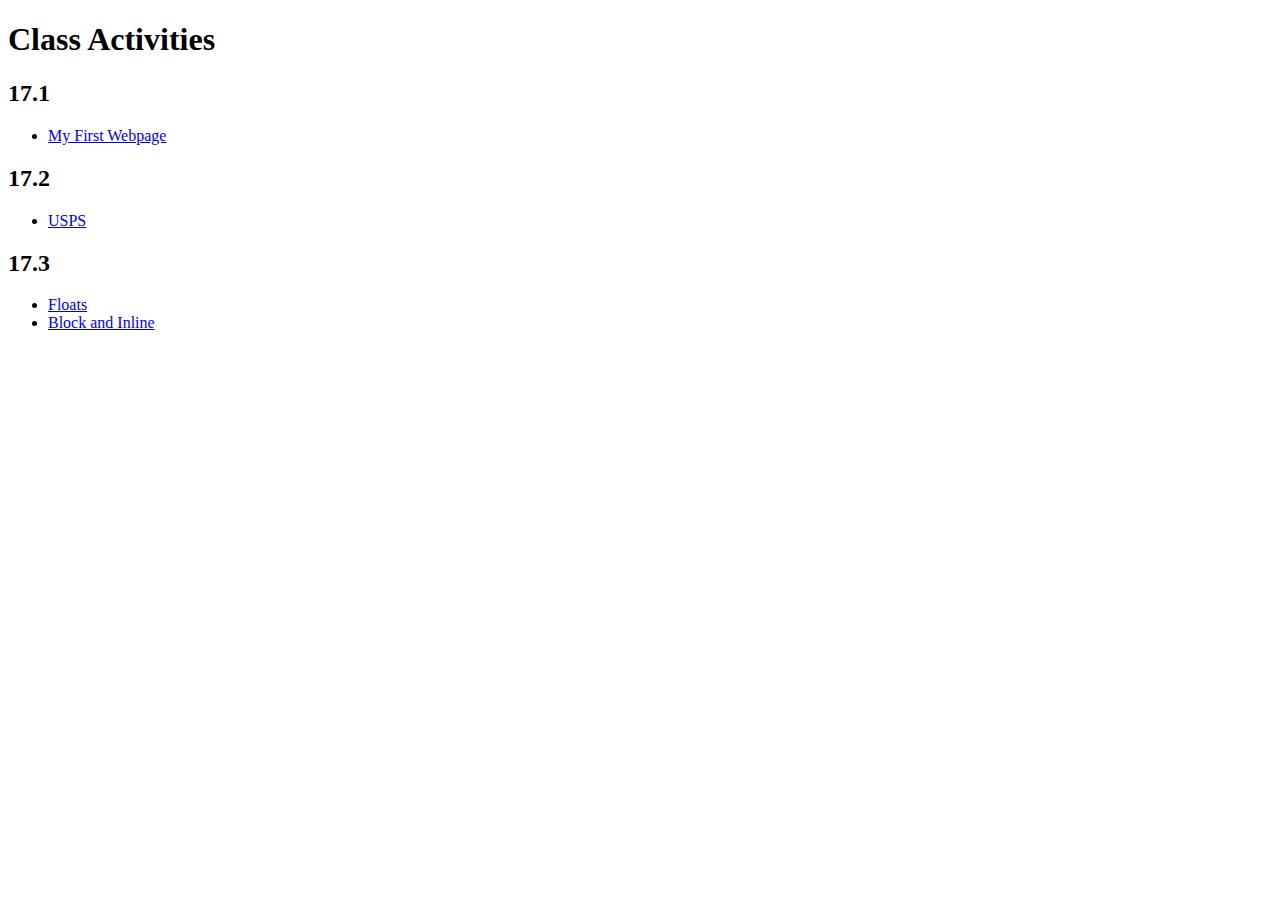
<file: 19.1/index.html>
<!DOCTYPE html>
<html lang="en">
<head>
    <meta charset="UTF-8">
    <meta http-equiv="X-UA-Compatible" content="IE=edge">
    <meta name="viewport" content="width=device-width, initial-scale=1.0">
    <title>Class Activities Homepage</title>
</head>
<body>
    <h1> Class Activities</h1>

    <h2>17.1</h2>
    <ul>
        <li><a href="17.1/index.html">My First Webpage</a></li>

    </ul>
    <h2>17.2</h2>
    <ul>
        <li><a href="../class-activities-gwu/17.2/04_Add-A-Custom-Font/unsolved/index.html">USPS</a></li>

    </ul>
    <h2>17.3</h2>
    <ul>
        <li><a href="17.3_activities/01_Positioning_Elements/1_floats/unsolved/index.html">Floats</a></li>
        <li><a href="17.3_activities/01_Positioning_Elements/2_block_and_inline_elements/unsolved/index.html">Block and Inline</a></li>





</body>
</html>
</file>
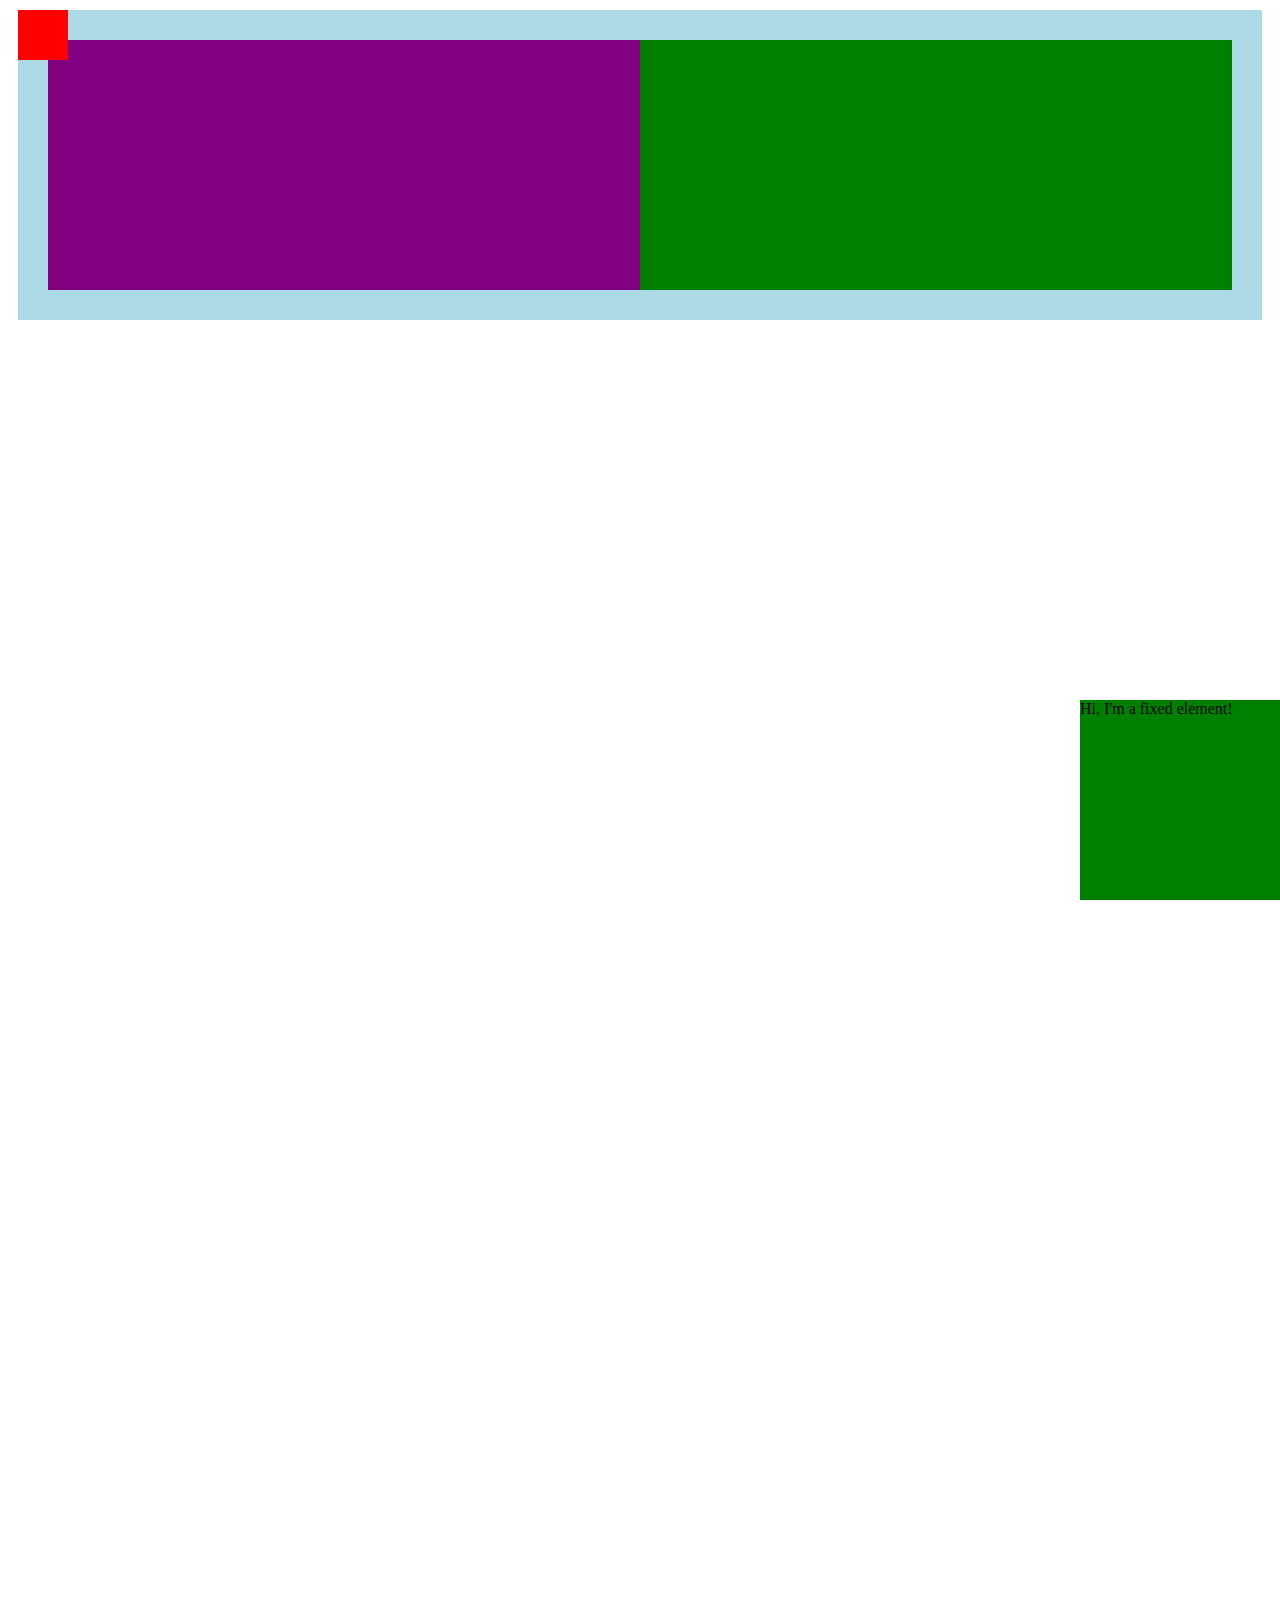
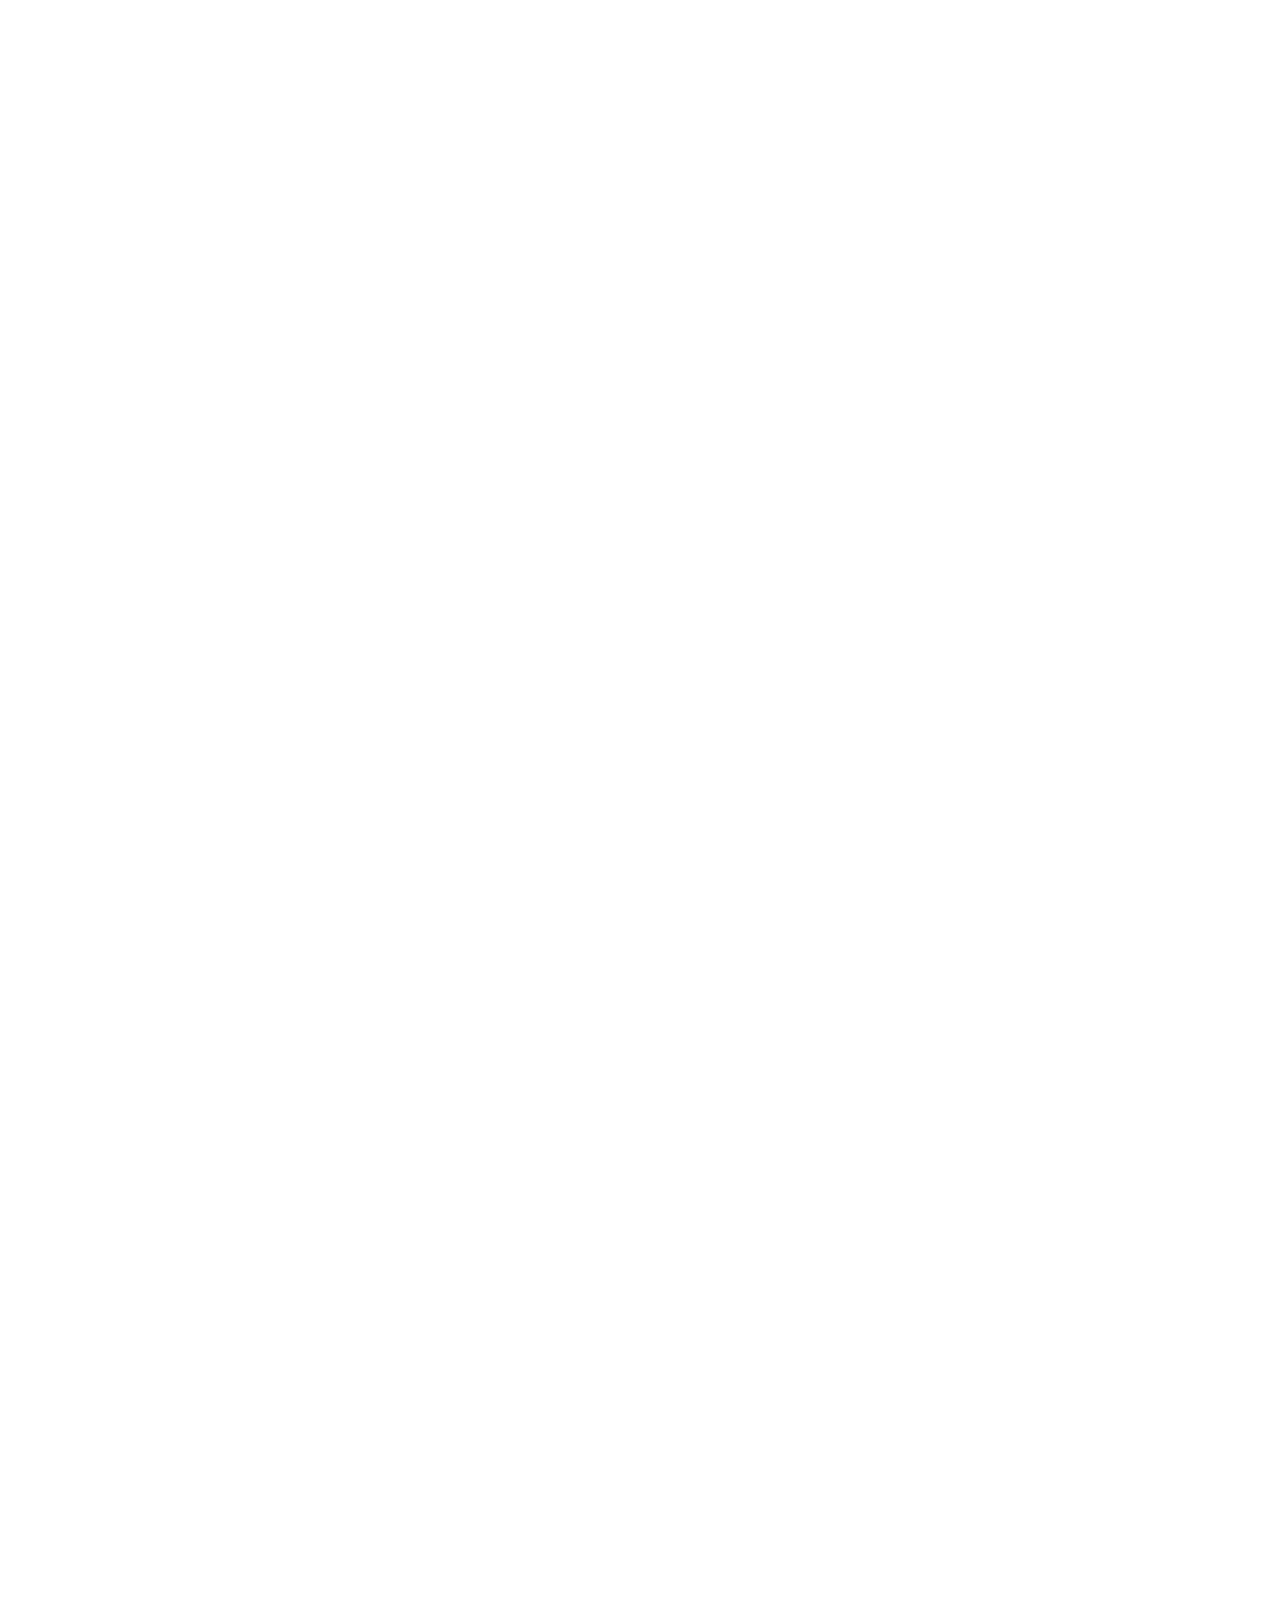
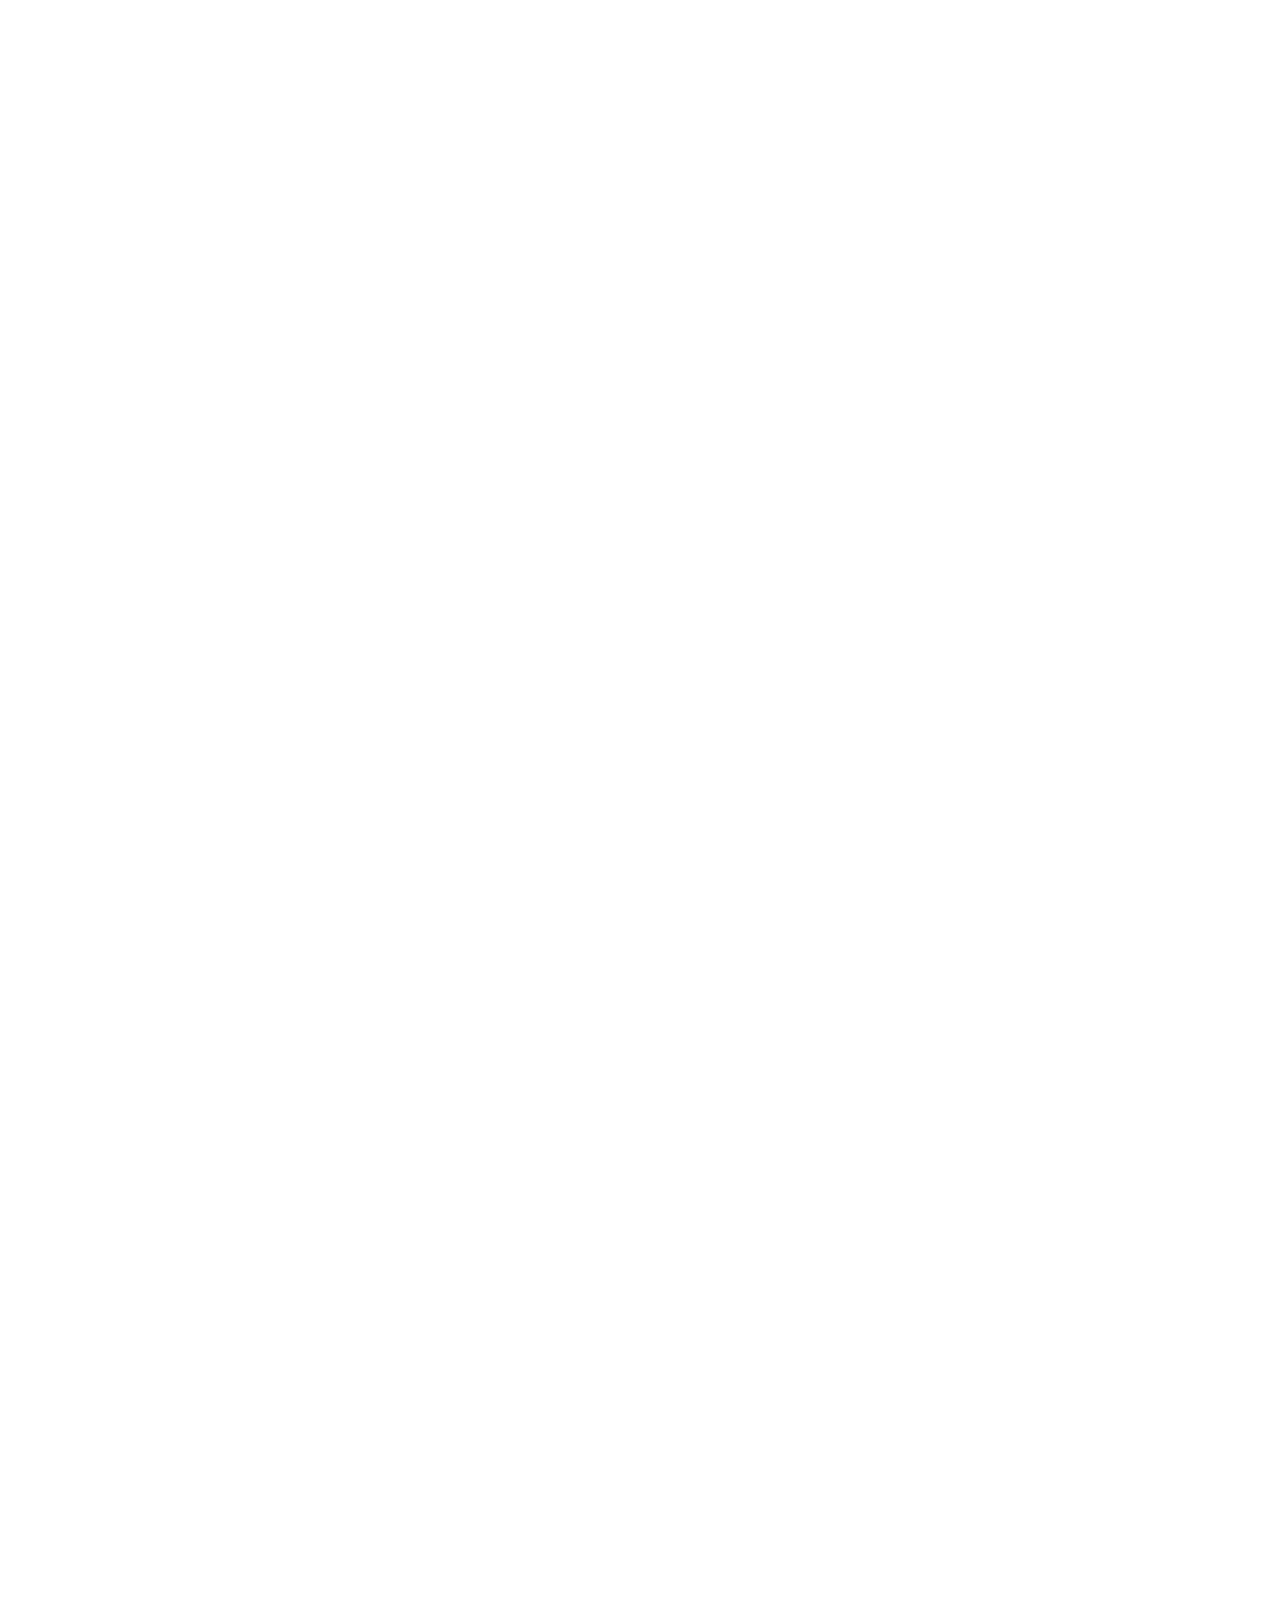
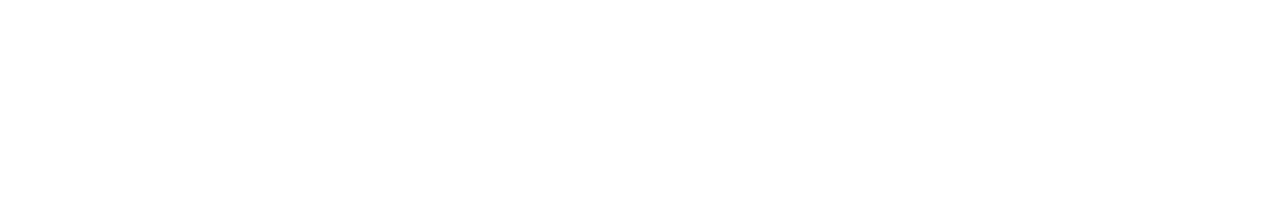
<file: 17.3_activities/02_Positioning_Relative_Absolute/solved/index.html>
<!DOCTYPE html>
<html>
<head>
  <link href="css/index.css" type="text/css" rel="stylesheet">
</head>
<body>
  <section class="relative">
    <div class="left">
      <div class="absolute">
      </div>
    </div>
    <div class="right">
    </div>
  </section>

<div class="fixed">
  Hi, I'm a fixed element!
</div>
</body>
</html>
</file>
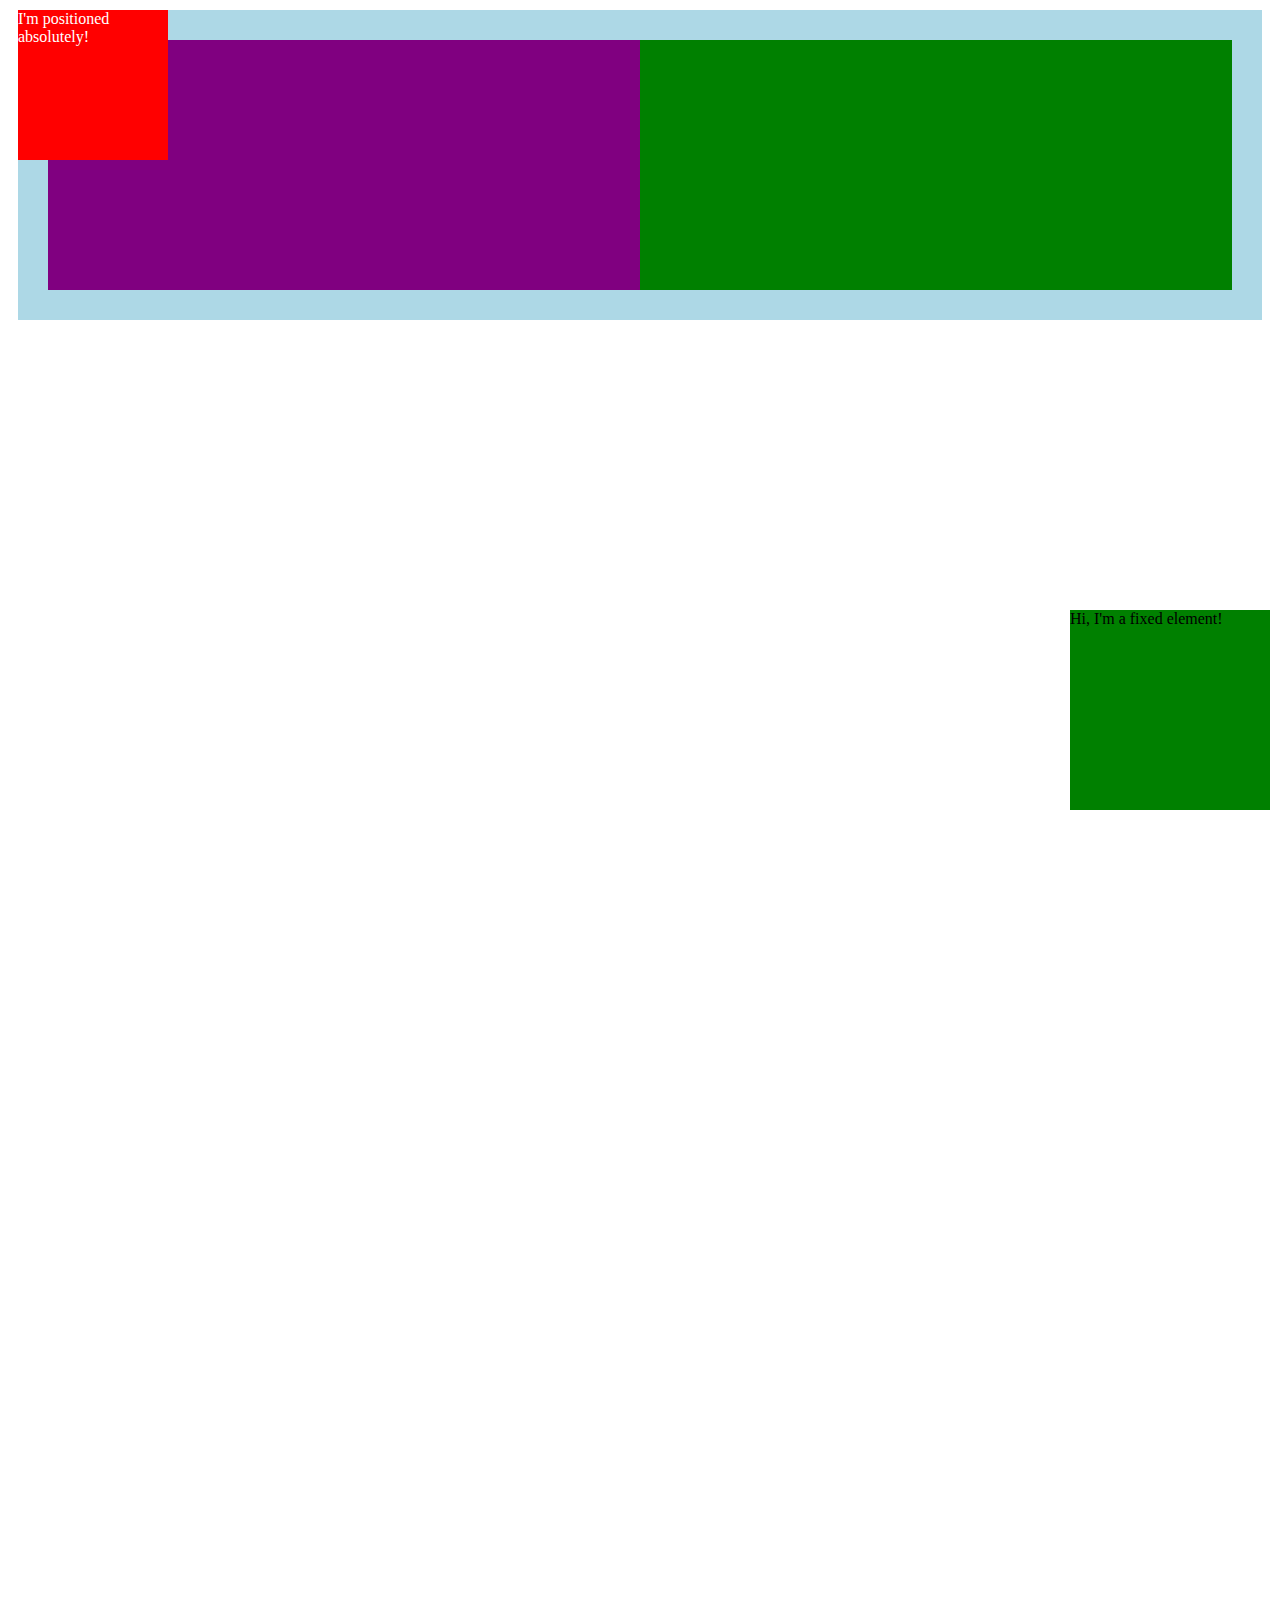
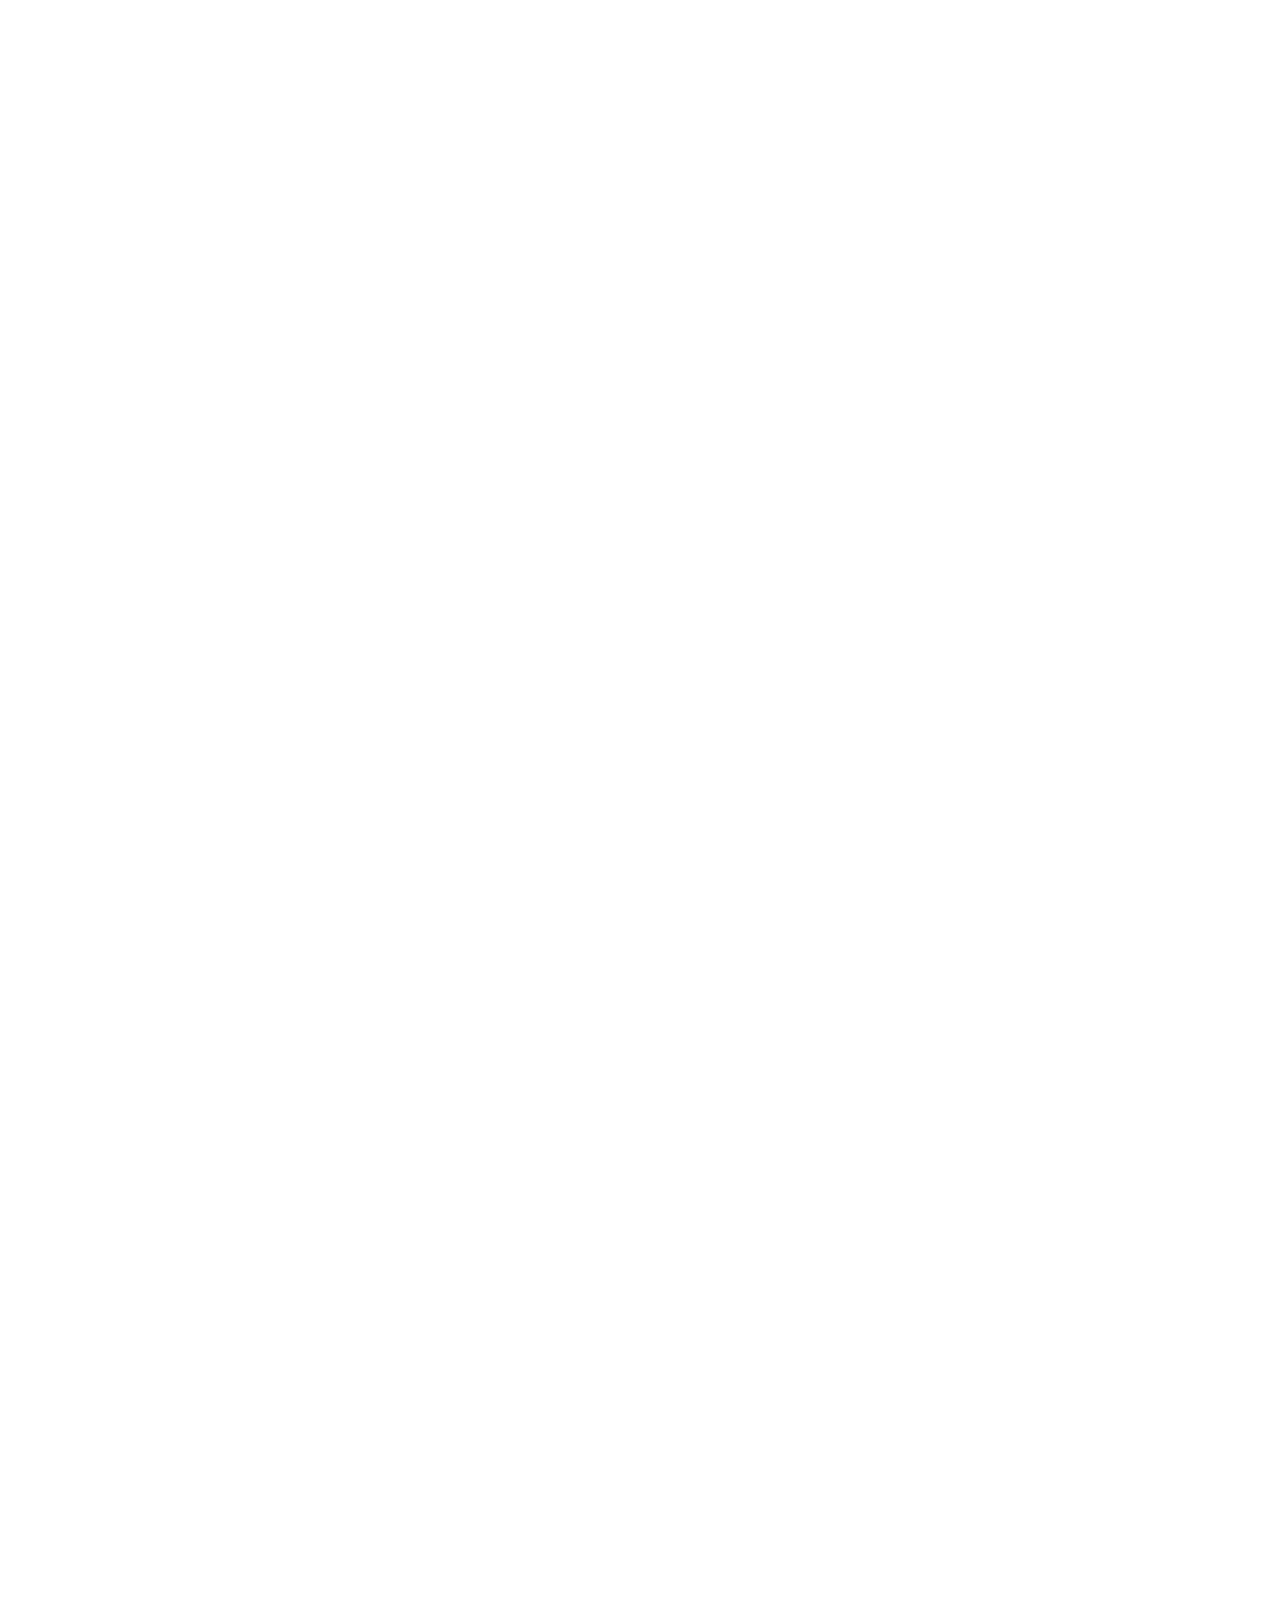
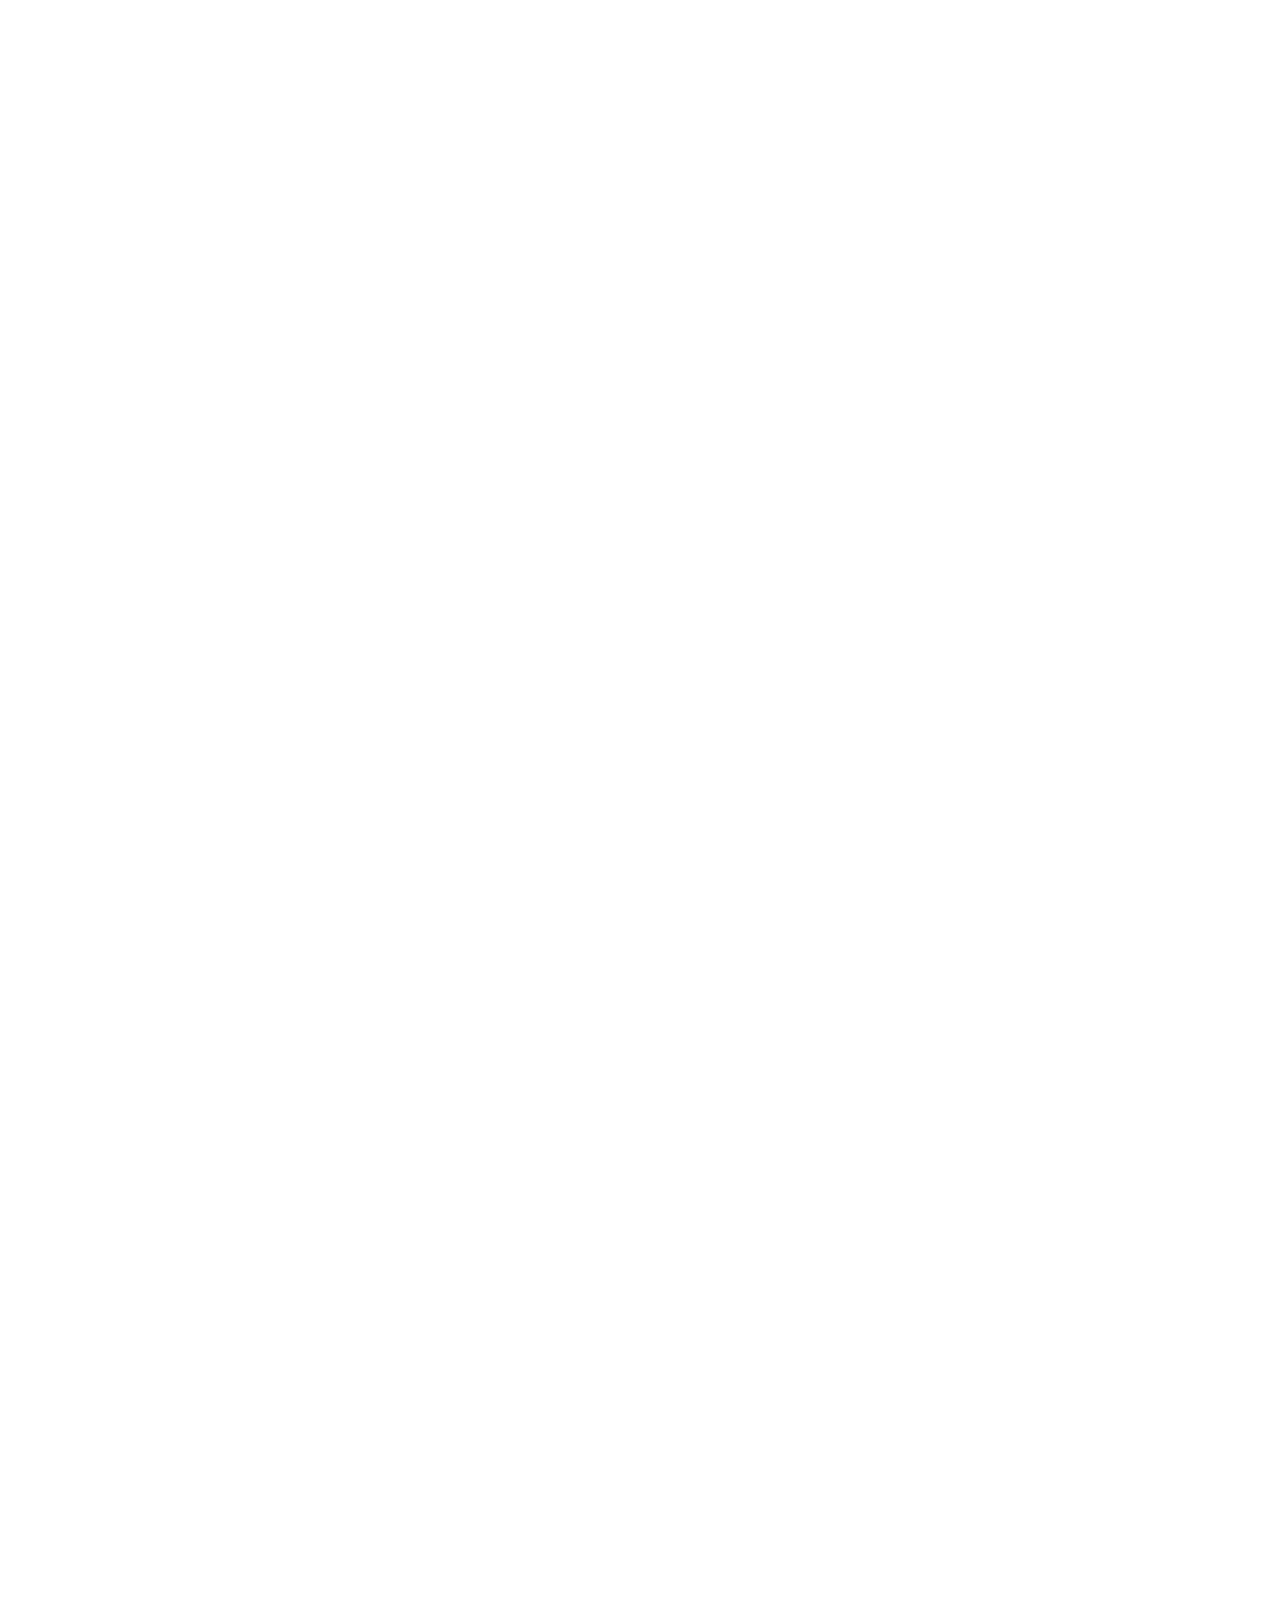
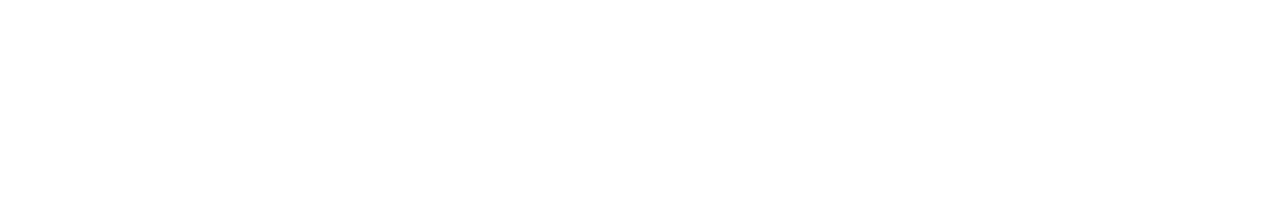
<file: 17.3_activities/02_Positioning_Relative_Absolute/unsolved/index.html>
<!DOCTYPE html>
<html>
<head>
  <link href="css/index.css" type="text/css" rel="stylesheet">
</head>
<body>
  <section class="relative">
    <div class="left">
      <div class="absolute">
        I'm positioned absolutely!
      </div>
    </div>
    <div class="right">
    </div>
  </section>

<div class="fixed">
  Hi, I'm a fixed element!
</div>
</body>
</html>
</file>
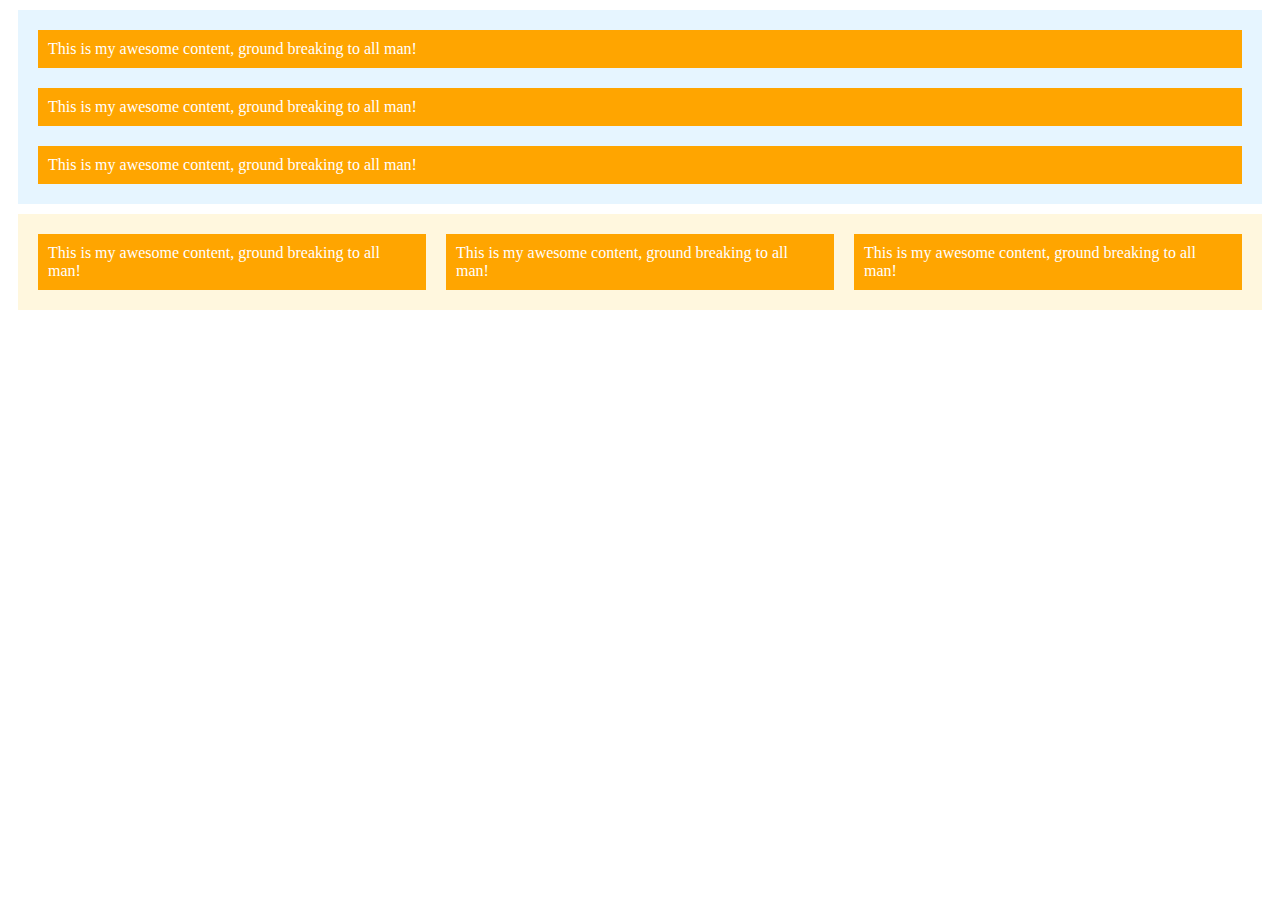
<file: 18.1-activities/01_Your_First_Flex_Layout/unsolved/index.html>
<!DOCTYPE html>
<html>
<head>
  <link href="css/index.css" type="text/css" rel="stylesheet">
</head>
<body>

  <div id="column" class="flex"><!-- This div has the id of column and the class of flex. -->
    <div class="flex_item"> This is my awesome content, ground breaking to all man!
    </div>
    <div class="flex_item"> This is my awesome content, ground breaking to all man!
    </div>
    <div class="flex_item"> This is my awesome content, ground breaking to all man!
    </div>

    
  </div>

  <div id="row" class="flex">
    <div class="flex_item"> This is my awesome content, ground breaking to all man!
    </div>
    <div class="flex_item"> This is my awesome content, ground breaking to all man!
    </div>
    <div class="flex_item"> This is my awesome content, ground breaking to all man!
    </div>


  </div>

</body>
</html>
</file>
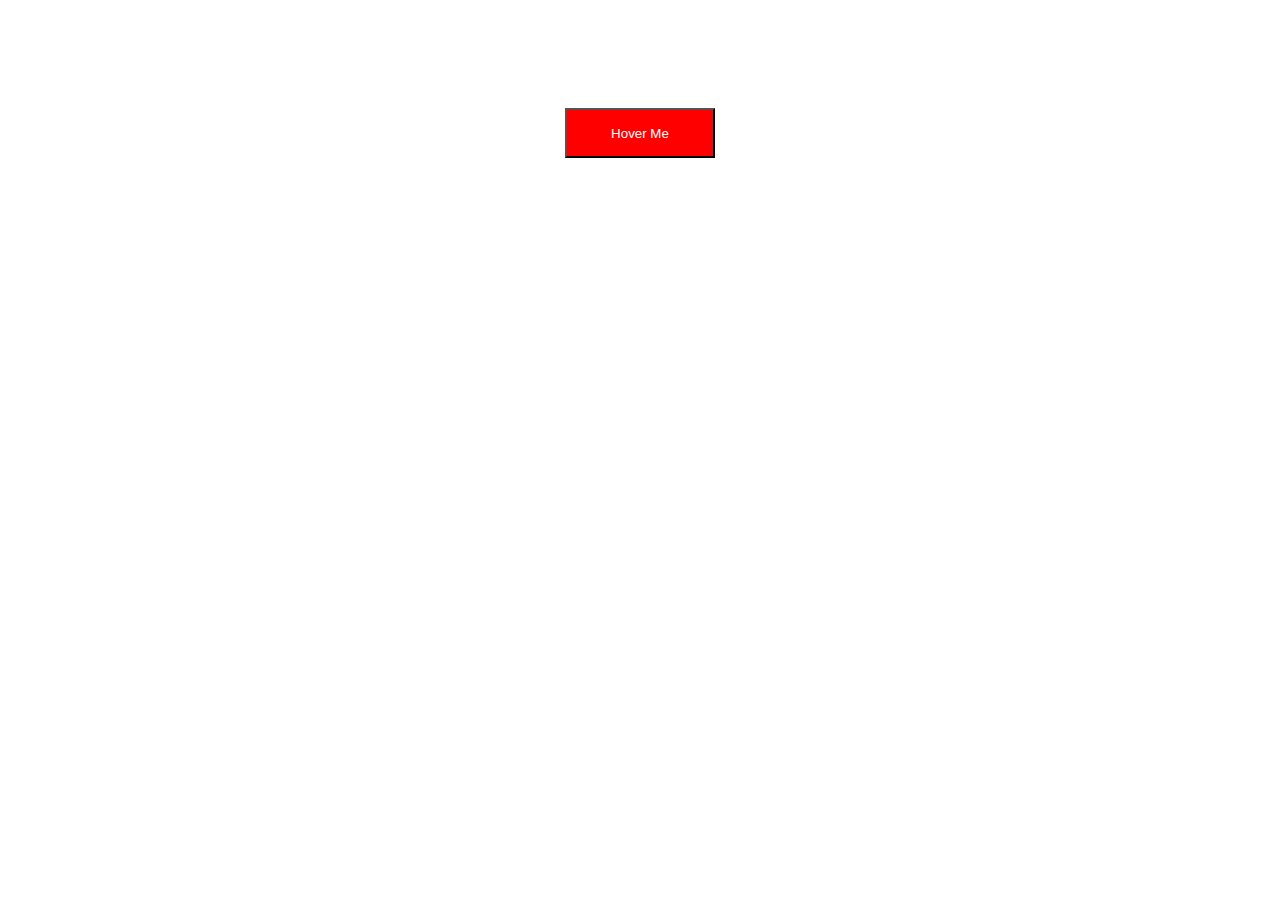
<file: 18.3-activities/02_transitions/solved/index.html>
<!DOCTYPE html>
<html>
  <head>
    <link href="css/index.css" rel="stylesheet" type="text/css">
  </head>
  <body>
    <section class="grid">
      <button class="hoverMe">Hover Me</button>
    </section>
  </body>
</html>
</file>
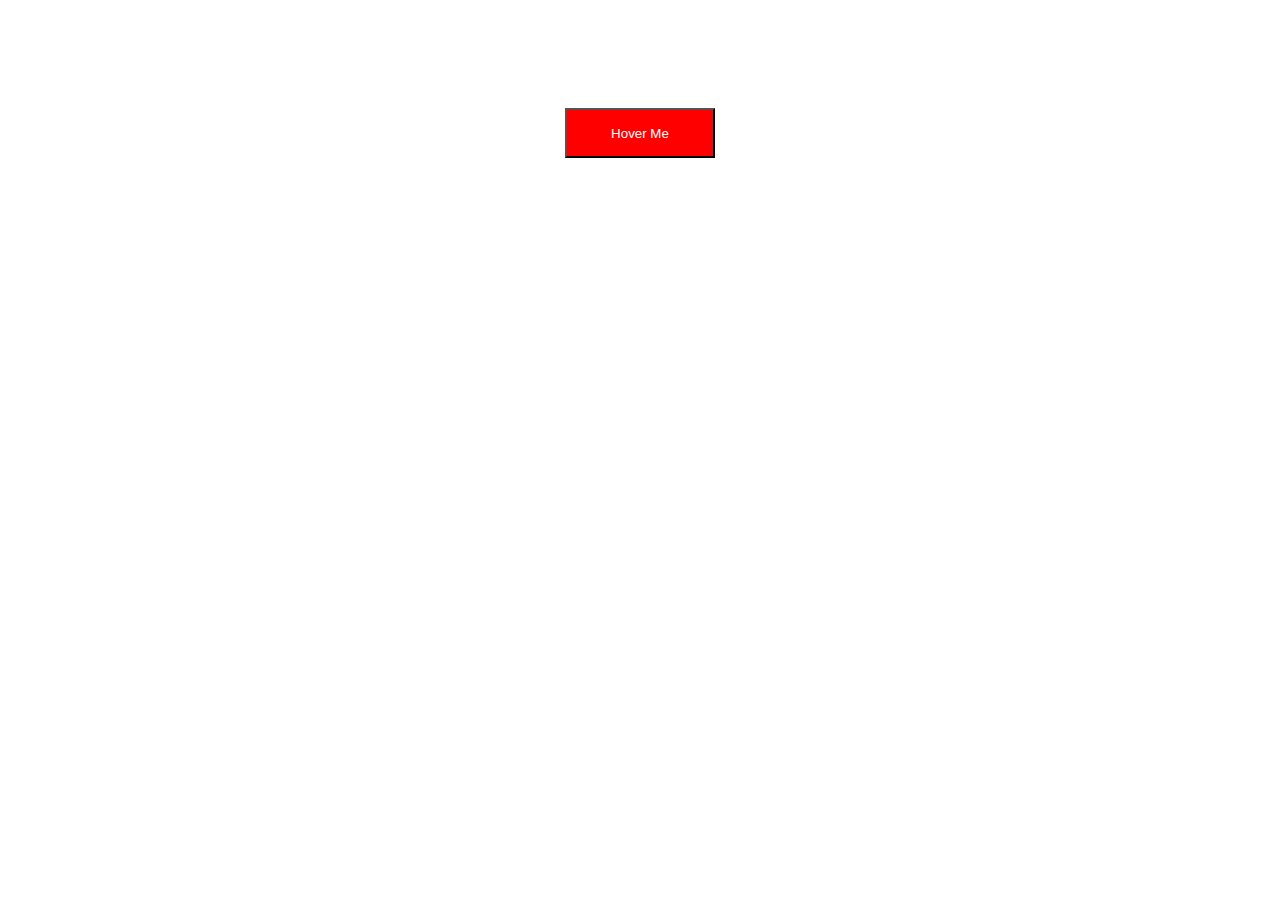
<file: 18.3-activities/02_transitions/unsolved/index.html>
<!DOCTYPE html>
<html>
  <head>
    <link href="css/index.css" rel="stylesheet" type="text/css">
  </head>
  <body>
    <section class="grid">
      <button class="hoverMe" title="click here">Hover Me</button>
    </section>
  </body>
</html>
</file>
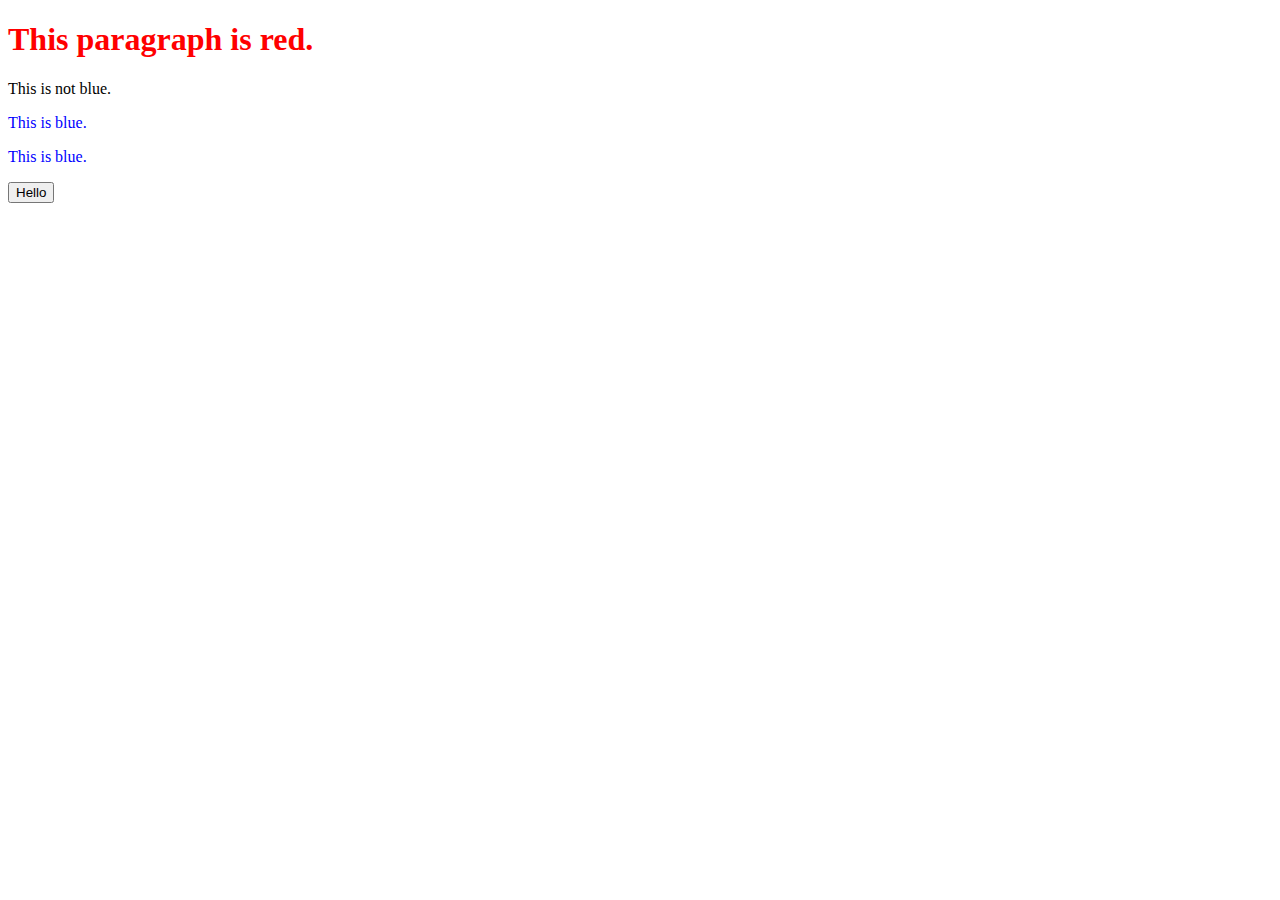
<file: 19.1/03_Using_jQuery/solved/index.html>
<!DOCTYPE html>
<html>
  <head></head>
  <body>

    <h1>This paragraph is red.</h1>

    <p>This is not blue.</p>
    <p class="blue">This is blue.</p>
    <p class="blue">This is blue.</p>

    <button id="addMe">Goodbye</button>

    <!-- Add the script tag to jQuery below. -->
    <script src="https://code.jquery.com/jquery-3.4.1.min.js"></script>
    <script src="js/index.js"></script>
    
  </body>
</html>
</file>
<file: 17.3_activities/02_Positioning_Relative_Absolute/solved/css/index.css>
body {
  height: 5000px;
}
.left {
  width: 50%;
  background-color: purple;
}
.right {
  width: 50%;
  background-color: green;
}
.relative {
  background-color: lightblue;
  height: 250px;
  padding: 30px;
  margin: 10px;
  display: flex;
  position: relative;
}
.absolute {
  height: 50px;
  width: 50px;
  background-color: red;
  position: absolute;
  top: 0;
  left: 0;
}
.fixed {
  height: 200px;
  width: 200px;
  background-color: green;
  position: fixed;
  bottom: 0;
  right: 0;
}
</file>
<file: 17.3_activities/02_Positioning_Relative_Absolute/unsolved/css/index.css>
body {
  height: 5000px;
}
.left {
  width: 50%;
  background-color: purple;
}
.right {
  width: 50%;
  background-color: green;
}
.relative {
  background-color: lightblue;
  height: 250px;
  padding: 30px;
  margin: 10px;
  display: flex;
  position: relative;
}
.absolute {
  height: 150px;
  width: 150px;
  background-color: red;
  color: white;
  position: absolute;
  top: 0;
  left: 0;

}
.fixed {
  height: 200px;
  width: 200px;
  background-color: green;
  position: fixed;
  bottom: 10%;
  right: 10px;

}
</file>
<file: 18.1-activities/01_Your_First_Flex_Layout/unsolved/css/index.css>
.flex_item {
  padding:10px;
  margin: 10px;
  background-color: orange;
  color: white;
}
.flex {
  padding: 10px;
  margin: 10px;
  /* Set the property display to flex below! */
  display: flex;
}
#column {
  background-color: #E6F5FF;
  /* Set the property flex direction to column below! */
  flex-direction: column;
}
#row {
  background-color: #FFF7DE;
/* Set the property flex-direction to row below! */
flex-direction: row;
}
</file>
<file: 18.3-activities/02_transitions/solved/css/index.css>
.grid {
  display: grid;
  grid-template-columns: 1fr;
  grid-template-rows: 1fr 1fr;
  align-items: center;
  justify-items: center;
  font-family: helvetica, arial, sans-serif;
  color: white;
  grid-template-areas:
  "hover"
  "disabled"
  ;
  height: 500px;
}
.hoverMe {
  grid-area: hover;
  background-color: red;
  color: white;
  width: 150px;
  text-align: center;
  height: 50px;
  transition: 0.3s;
}
/* active state */
.hoverMe:hover {
  background-color:blue;
}
</file>
<file: 18.3-activities/02_transitions/unsolved/css/index.css>
.grid {
  display: grid;
  grid-template-columns: 1fr;
  grid-template-rows: 1fr 1fr;
  align-items: center;
  justify-items: center;
  font-family: helvetica, arial, sans-serif;
  color: white;
  grid-template-areas:
  "hover"
  "disabled"
  ;
  height: 500px;
}
.hoverMe {
  grid-area: hover;
  background-color: red;
  color: white;
  width: 150px;
  text-align: center;
  height: 50px;
  /* Add the css property transition here! */
  transition: 0.5s;

}
/* active state */
.hoverMe:hover {
  /* Add your hover state css here. */
  background-color: rgb(168, 80, 255);
  transform: scale(1.5);
  rotate: -10deg;

}
</file>
